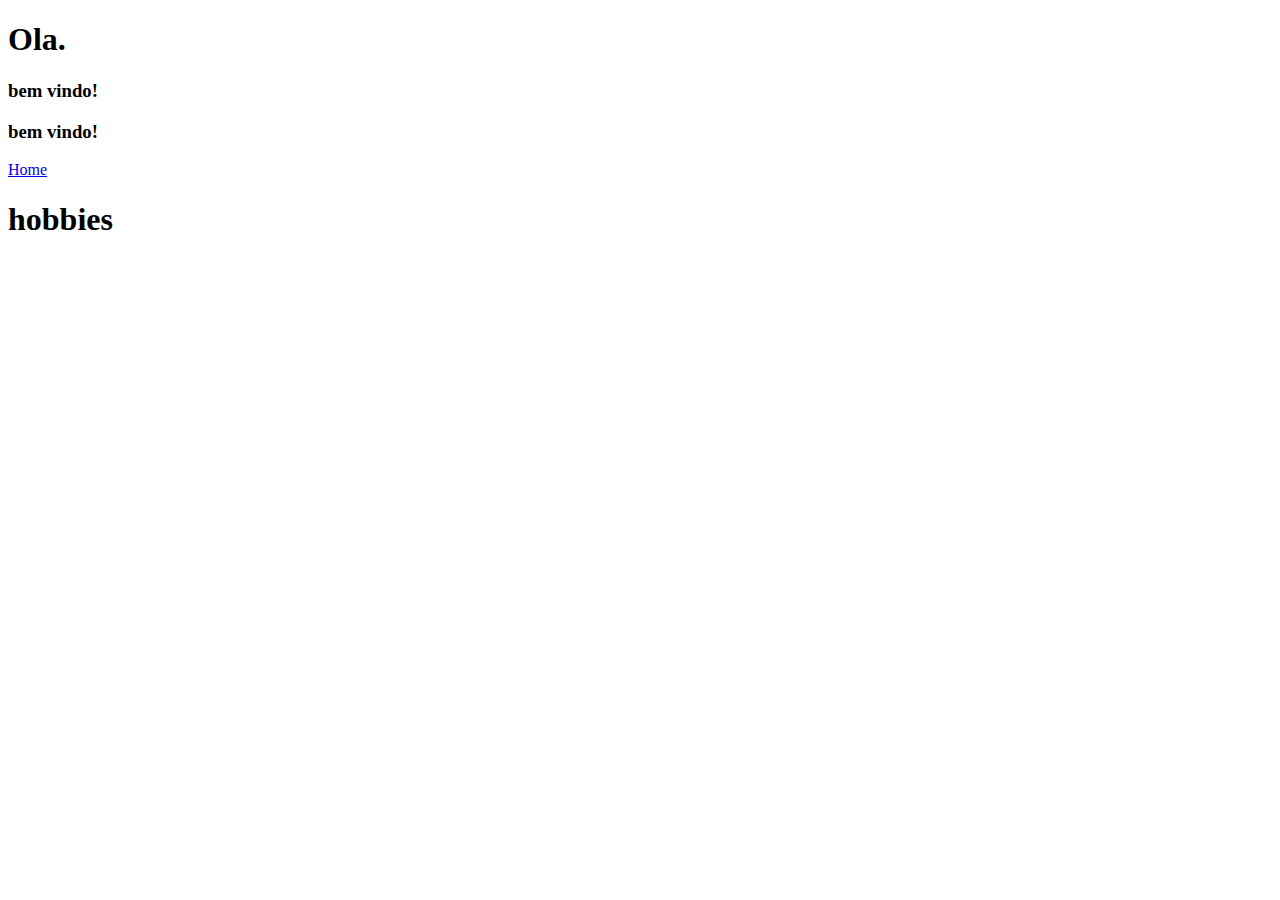
<file: hobbies.html>
<!DOCTYPE html>
<html lang="pt-br">

<head>
    <meta charset="UTF-8">
    <meta http-equiv="X-UA-Compatible" content="IE=edge">
    <meta name="viewport" content="width=device-width, initial-scale=1.0">
    <title>hobbies</title>
</head>

<body>

    <header>
        <div class="conteinertext">
            <h1>Ola.</h1>
            <h3>bem vindo!</h3>
            <h3>bem vindo!</h3>
            <a href="hobbies.html">Home</a>
           
        </div>

    </header>
    <main>
        <h1>hobbies</h1>
    </main>
    <footer>

    </footer>
</body>

</html>
</file>
